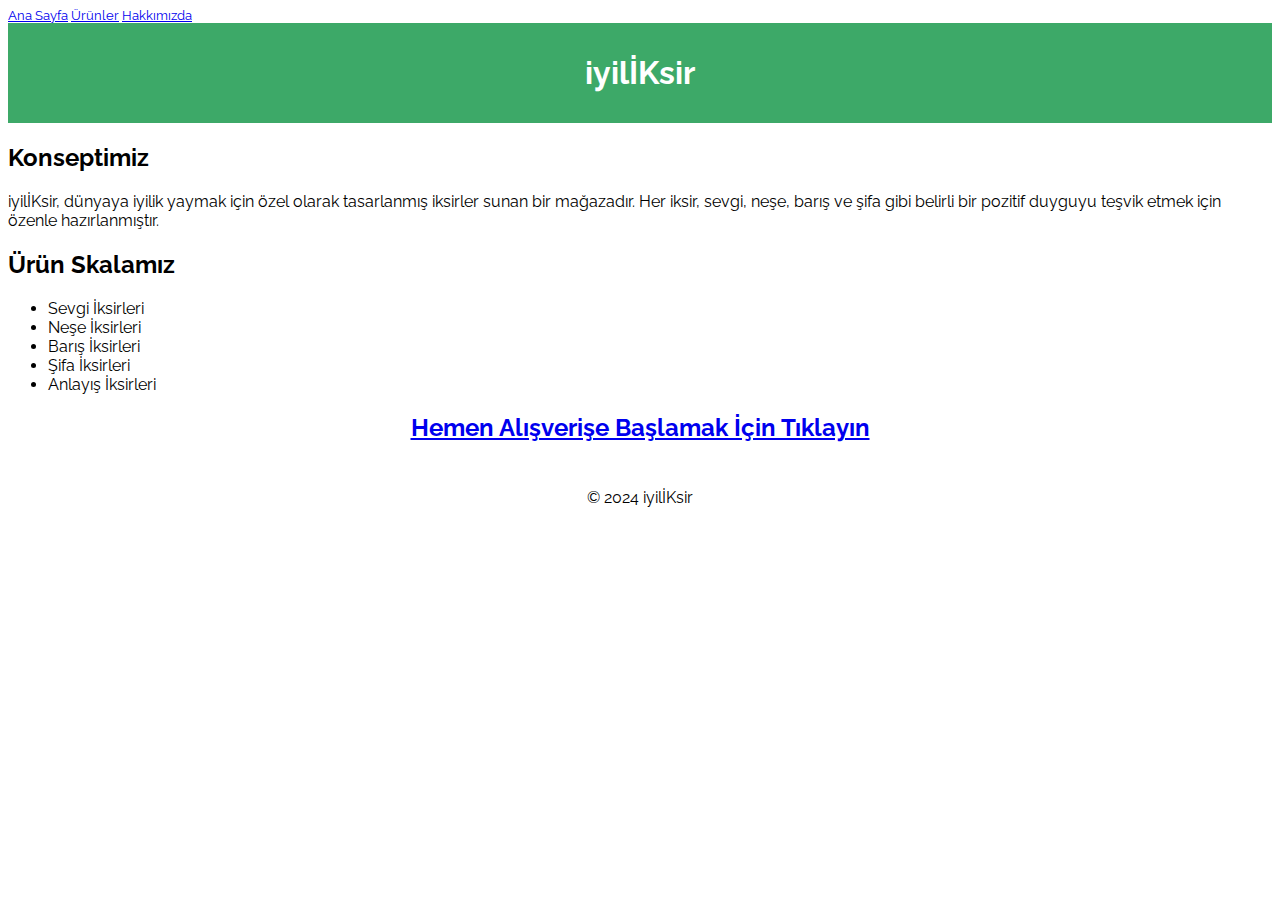
<file: FrontEnd_HW2/index.html>
<!DOCTYPE html>
<html lang="tr">
    <head>
        <meta charset="UTF-8">
        <link rel="stylesheet" href="style.css">
        <link rel="preconnect" href="https://fonts.googleapis.com">
        <link rel="preconnect" href="https://fonts.gstatic.com" crossorigin>
        <link href="https://fonts.googleapis.com/css2?family=Raleway:ital,wght@0,100..900;1,100..900&display=swap" rel="stylesheet">
        <title>Marka İsmi</title>
    </head>
    <style>
        
    </style>
    <body> 
        <!-- navbar -->
        <nav>
            <a href="index.html">Ana Sayfa</a>
            <a href="urunler.html">Ürünler</a>
            <a href="hakkimizda.html">Hakkımızda</a>
        </nav>
        <header>
            <h1>iyilİKsir</h1>        
        </header>

        <article id="concept">
            <h2>Konseptimiz</h2>
            <p>iyilİKsir, dünyaya iyilik yaymak için özel olarak tasarlanmış iksirler sunan bir mağazadır. 
                Her iksir, sevgi, neşe, barış ve şifa gibi belirli bir pozitif duyguyu teşvik etmek için özenle hazırlanmıştır.</p>
        </article>
        <article id="scala">          
            <h2>Ürün Skalamız</h2>
            <ul>
                <li>Sevgi İksirleri</li>
                <li>Neşe İksirleri</li>
                <li>Barış İksirleri</li>
                <li>Şifa İksirleri</li>
                <li>Anlayış İksirleri</li>
            </ul>
        </article>  
        
        <article id="head-click">
            <a href="urunler.html"><h2>Hemen Alışverişe Başlamak İçin Tıklayın</h2></a>
        </article>
        <footer>
            <p>&copy; 2024 iyilİKsir</p>
        </footer>
    </body>
</html>
</file>
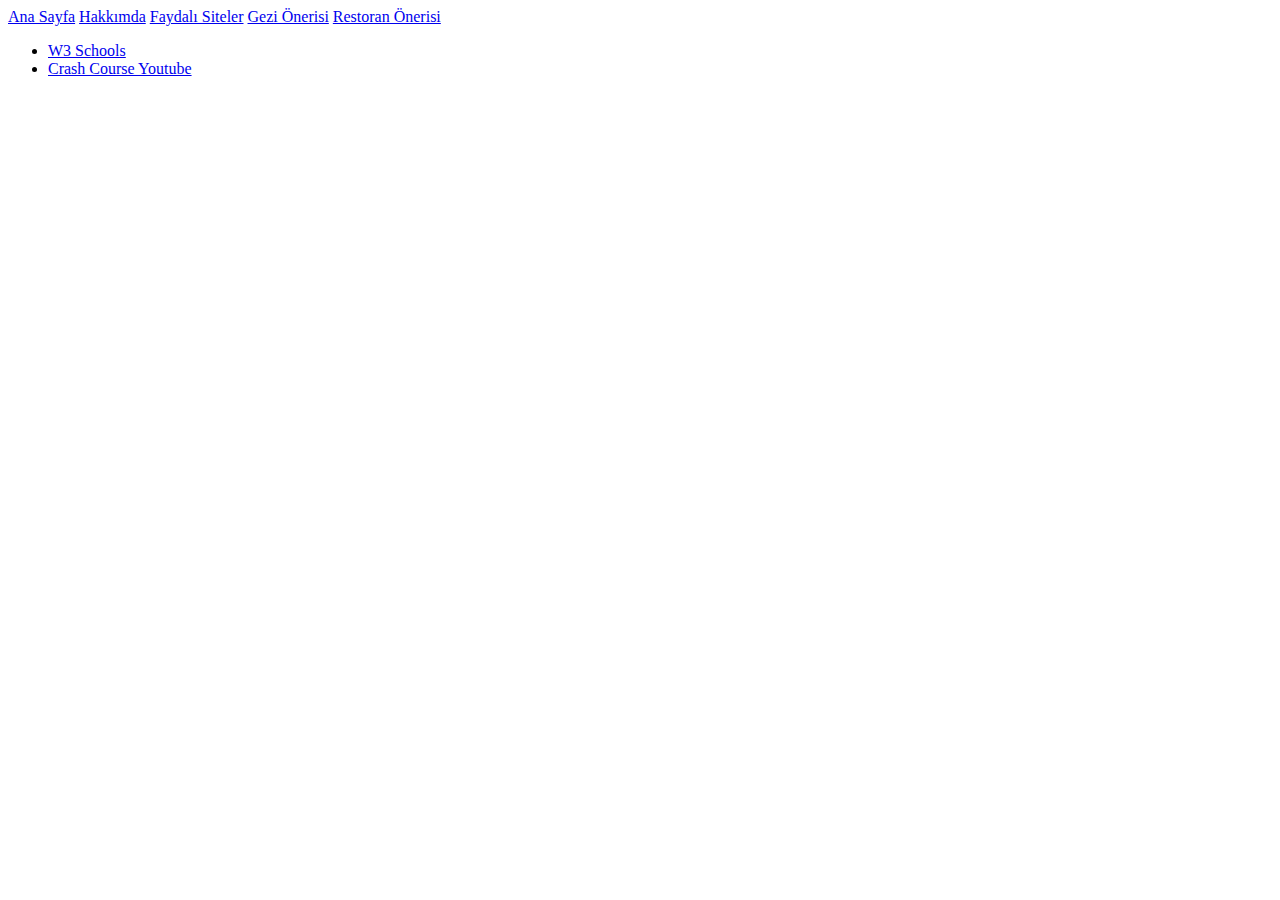
<file: FrontEnd_HW1/faydali.html>
<html>
    <head>
        <title>Listeler</title>
        
    </head>
    <body>
        <!--navbar-->
        <a href="index.html">Ana Sayfa</a>
        <a href="hakkimda.html">Hakkımda</a>
        <a href="faydali.html">Faydalı Siteler</a>
        <a href="https://maps.app.goo.gl/4n3rMHZ9bpt5jqj78" target="_blank">Gezi Önerisi</a>
        <a href="https://maps.app.goo.gl/GXf5MFPNDBLTu2N68" target="_blank">Restoran Önerisi</a>

        <ul>
            <li><a href="https://www.w3schools.com/" target="_blank">W3 Schools</a></li>
            <li><a href="https://www.youtube.com/channel/UCX6b17PVsYBQ0ip5gyeme-Q" target="_blank">Crash Course Youtube</a></li>
        </ul>

    </body>
</html>
</file>
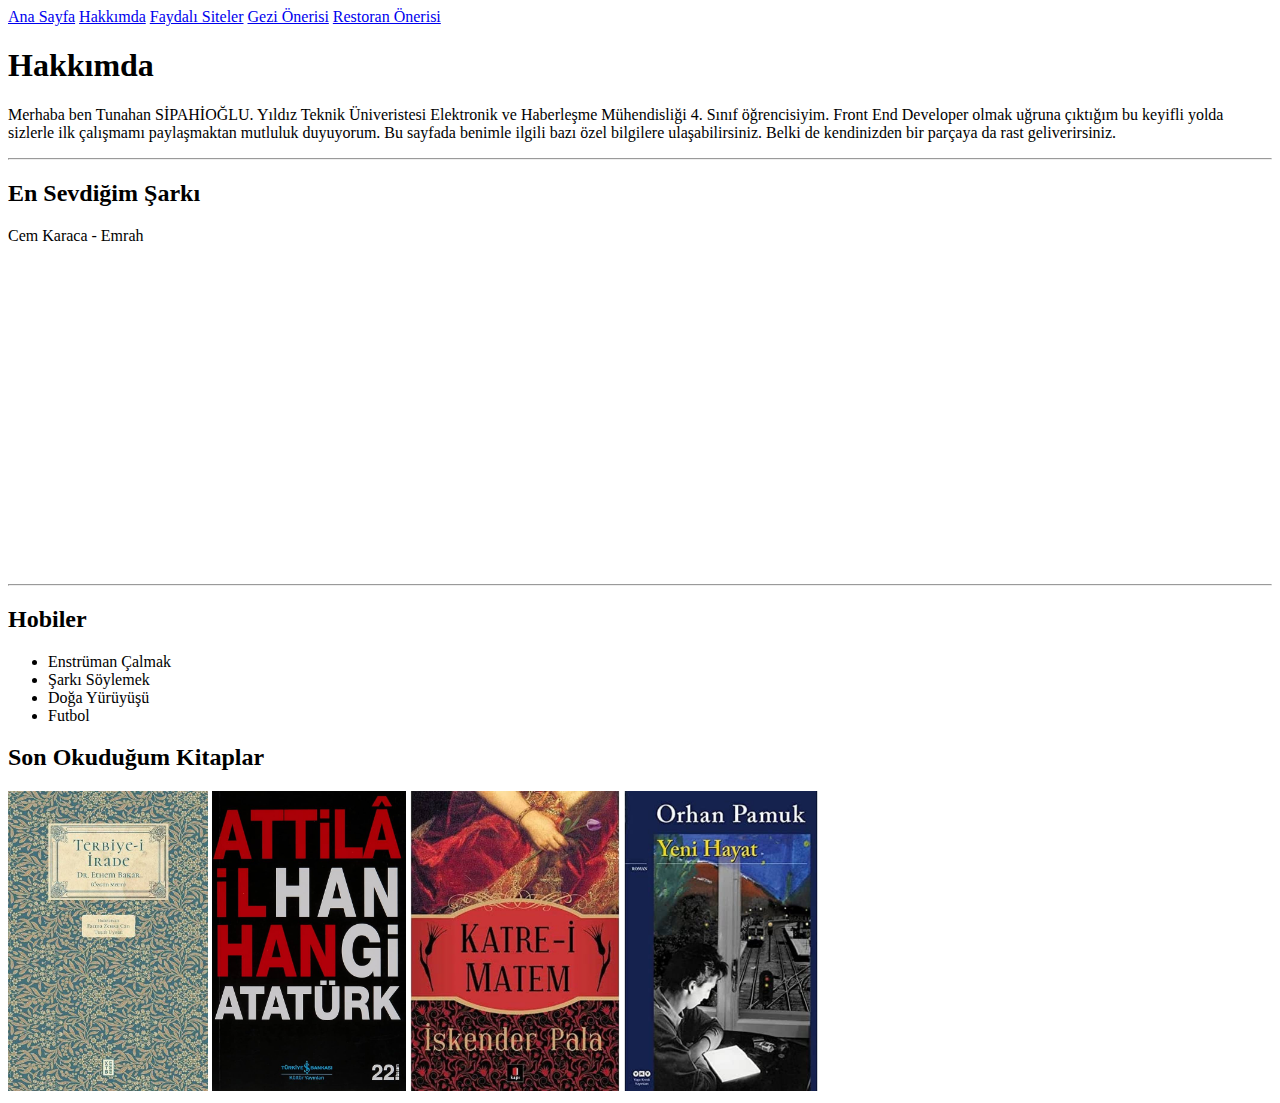
<file: FrontEnd_HW1/hakkimda.html>
<html lang="tr">
    <head>
        <title>Hakkımda</title>
        <meta charset="UTF-8"> 
    </head>
    <body>
        <a href="index.html">Ana Sayfa</a>
        <a href="hakkimda.html">Hakkımda</a>
        <a href="faydali.html">Faydalı Siteler</a>
        <a href="https://maps.app.goo.gl/4n3rMHZ9bpt5jqj78" target="_blank">Gezi Önerisi</a>
        <a href="https://maps.app.goo.gl/GXf5MFPNDBLTu2N68" target="_blank">Restoran Önerisi</a>
        <h1>Hakkımda</h1>
        <p>
            Merhaba ben Tunahan SİPAHİOĞLU. Yıldız Teknik Üniveristesi Elektronik ve Haberleşme Mühendisliği 4. Sınıf öğrencisiyim. 
            Front End Developer olmak uğruna çıktığım bu keyifli yolda sizlerle ilk çalışmamı paylaşmaktan mutluluk duyuyorum.  
            Bu sayfada benimle ilgili bazı özel bilgilere ulaşabilirsiniz. 
            Belki de kendinizden bir parçaya da rast geliverirsiniz. 
        </p>
        <hr>
        <h2>En Sevdiğim Şarkı</h2>
        <p>Cem Karaca - Emrah</p>
        <iframe width="560" height="315" src="https://www.youtube.com/embed/aCOVXvJodYg?si=Q1wL1HkOYkWyLPtw" title="YouTube video player" frameborder="0" allow="accelerometer; autoplay; clipboard-write; encrypted-media; gyroscope; picture-in-picture; web-share" allowfullscreen></iframe>
        <hr>
        <h2>Hobiler</h2>
        <ul>
            <li>Enstrüman Çalmak</li>
            <li>Şarkı Söylemek</li>
            <li>Doğa Yürüyüşü</li>
            <li>Futbol</li>
        </ul>
        <h2>Son Okuduğum Kitaplar</h2>
        <img src="images/kitap1.jpg" alt="İrade Terbiyesi" height="300px">
        <img src="images/kitap2.jpg" alt="Hangi Atatürk" height="300px">
        <img src="images/kitap3.jpg" alt="Katre-i Matem" height="300px">
        <img src="images/kitap4.jpg" alt="Yeni Hayat" height="300px">
    </body>
</html>
</file>
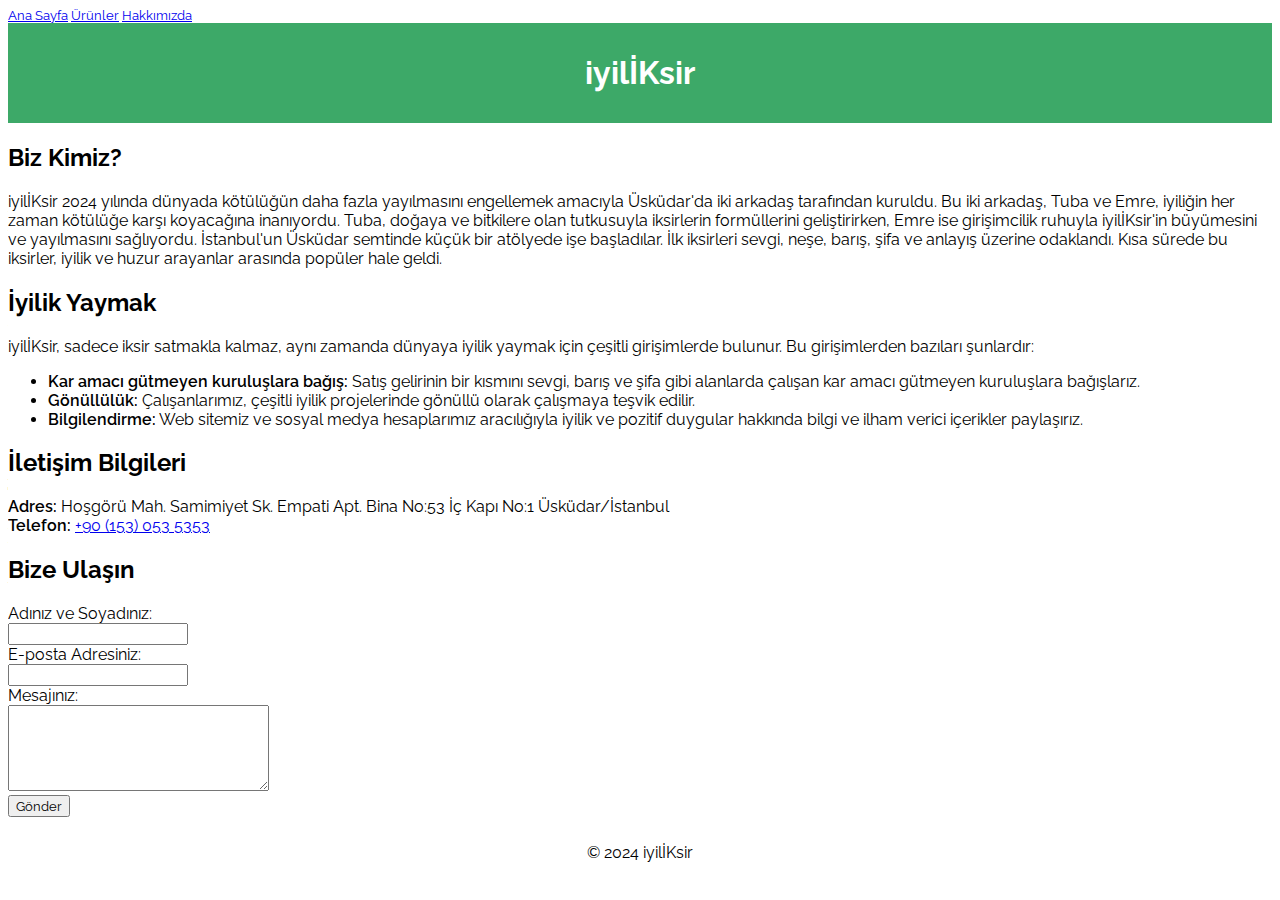
<file: FrontEnd_HW2/hakkimizda.html>
<!DOCTYPE html>
<html lang="tr">
    <head>
        <meta charset="UTF-8">
        <link rel="stylesheet" href="style.css">
        <link rel="preconnect" href="https://fonts.googleapis.com">
        <link rel="preconnect" href="https://fonts.gstatic.com" crossorigin>
        <link href="https://fonts.googleapis.com/css2?family=Raleway:ital,wght@0,100..900;1,100..900&display=swap" rel="stylesheet">
        <title>iyilİKsir</title>
    </head>
    <style>
        
    </style>
    <body> 
        <!-- navbar -->
        <nav>
            <a href="index.html">Ana Sayfa</a>
            <a href="urunler.html">Ürünler</a>
            <a href="hakkimizda.html">Hakkımızda</a>
        </nav>
        <header>
            <h1>iyilİKsir</h1>        
        </header>

        <article>
            <h2>Biz Kimiz?</h2>
            <p>iyilİKsir 2024 yılında dünyada kötülüğün daha fazla yayılmasını engellemek amacıyla Üsküdar'da iki arkadaş tarafından kuruldu. 
                Bu iki arkadaş, Tuba ve Emre, iyiliğin her zaman kötülüğe karşı koyacağına inanıyordu. 
                Tuba, doğaya ve bitkilere olan tutkusuyla iksirlerin formüllerini geliştirirken, 
                Emre ise girişimcilik ruhuyla iyilİKsir'in büyümesini ve yayılmasını sağlıyordu. 
                İstanbul'un Üsküdar semtinde küçük bir atölyede işe başladılar. 
                İlk iksirleri sevgi, neşe, barış, şifa ve anlayış üzerine odaklandı. 
                Kısa sürede bu iksirler, iyilik ve huzur arayanlar arasında popüler hale geldi. </p>
            <h2>İyilik Yaymak</h2>
            <p>iyilİKsir, sadece iksir satmakla kalmaz, aynı zamanda dünyaya iyilik yaymak için çeşitli girişimlerde bulunur. 
                Bu girişimlerden bazıları şunlardır:</p>
                <ul>
                    <li><span style="font-weight: 600;">Kar amacı gütmeyen kuruluşlara bağış:</span> Satış gelirinin bir kısmını sevgi, barış ve şifa gibi alanlarda çalışan kar amacı gütmeyen kuruluşlara bağışlarız.</li>
                    <li><span style="font-weight: 600;">Gönüllülük:</span> Çalışanlarımız, çeşitli iyilik projelerinde gönüllü olarak çalışmaya teşvik edilir.</li>
                    <li><span style="font-weight: 600;">Bilgilendirme:</span> Web sitemiz ve sosyal medya hesaplarımız aracılığıyla iyilik ve pozitif duygular hakkında bilgi ve ilham verici içerikler paylaşırız.</li>
                </ul>    
        </article>
        
        <article>
            <h2>İletişim Bilgileri</h2>
            <p>
                <span style="font-weight: 600;">Adres:</span> Hoşgörü Mah. Samimiyet Sk. Empati Apt. 
                Bina No:53 İç Kapı No:1 Üsküdar/İstanbul <br>
                <span style="font-weight: 600;">Telefon:</span> <a href="tel:+901530535353">+90 (153) 053 5353</a>
            </p>
        </article>
        <form action="mailto:ornek@eposta.com" method="post" enctype="text/plain">
            <h2>Bize Ulaşın</h1>
            Adınız ve Soyadınız: <br> <input type="text" name="name"><br>
            E-posta Adresiniz: <br> <input type="text" name="mail"><br>
            Mesajınız:<br>
            <textarea name="message" rows="5" cols="30"></textarea><br>
            <input type="submit" value="Gönder">
        </form>
        <footer>
            <p>&copy; 2024 iyilİKsir</p>
        </footer>
    </body>
</html>
</file>
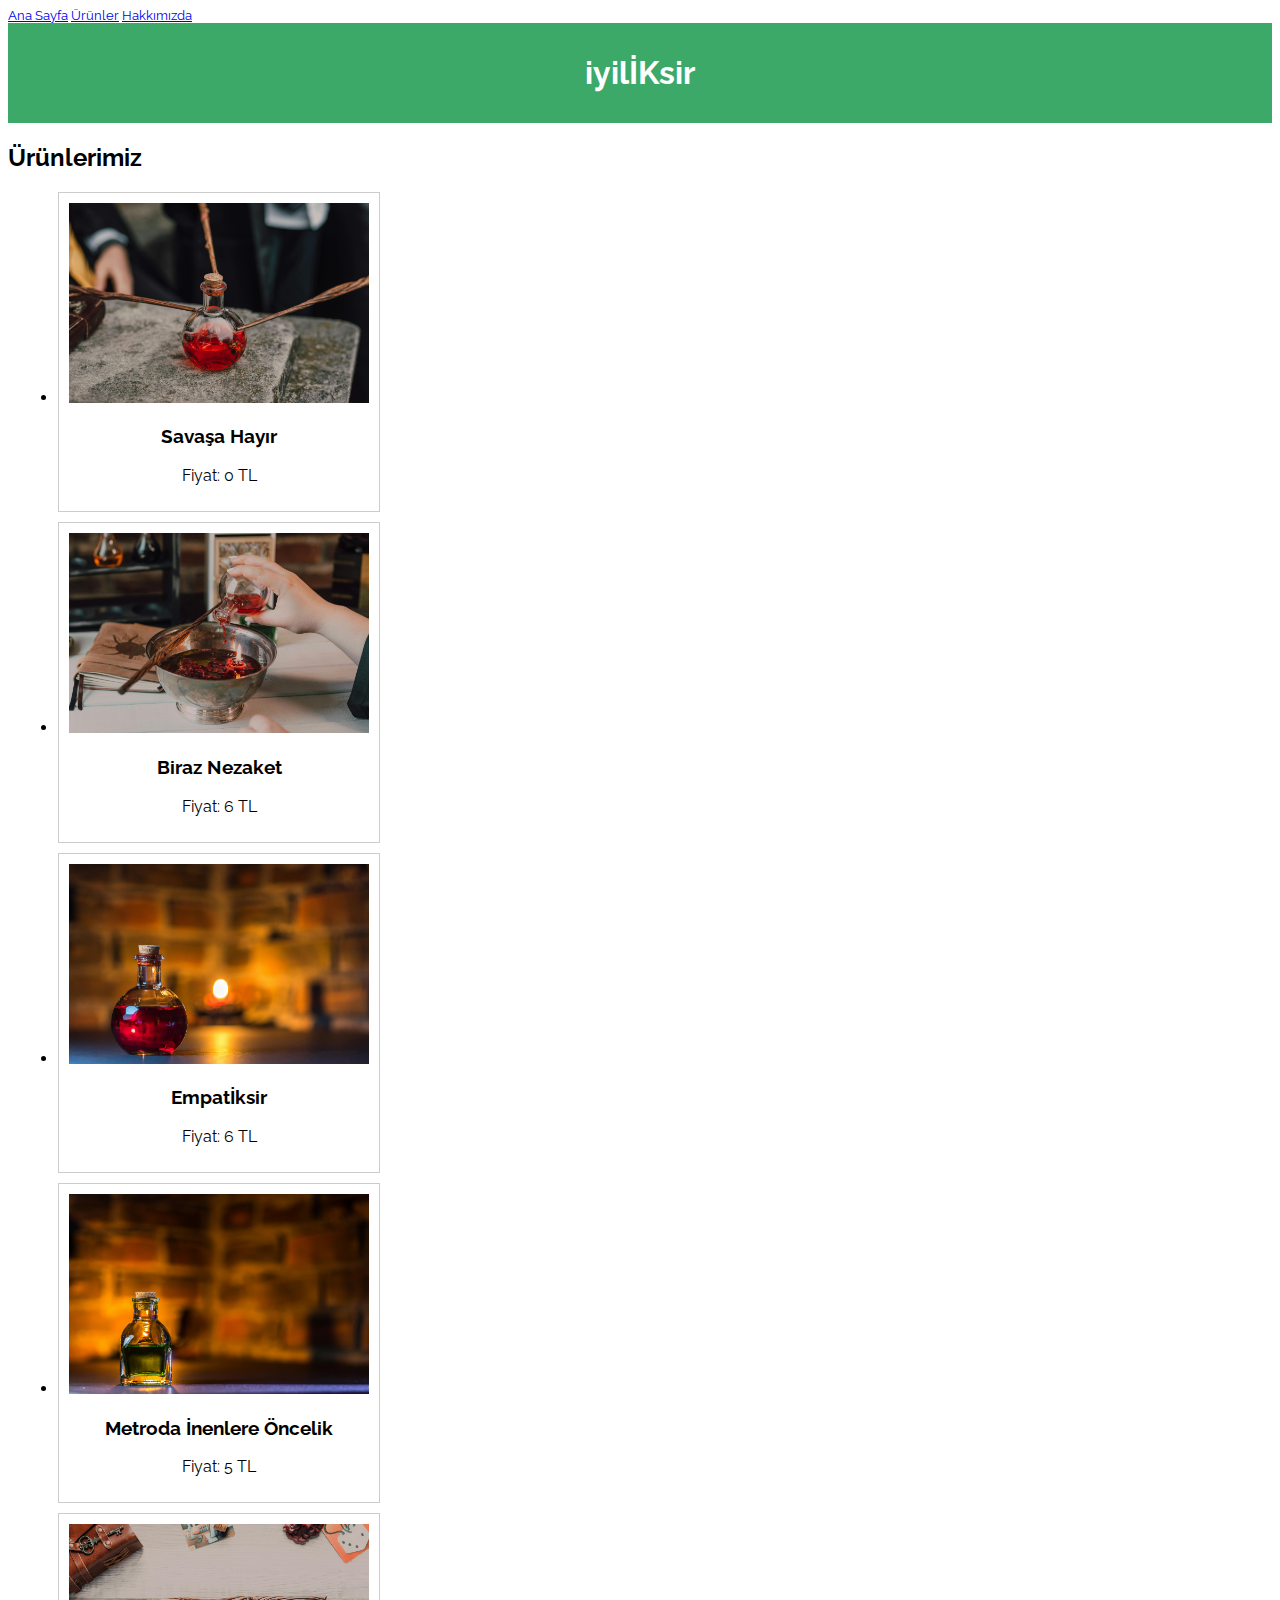
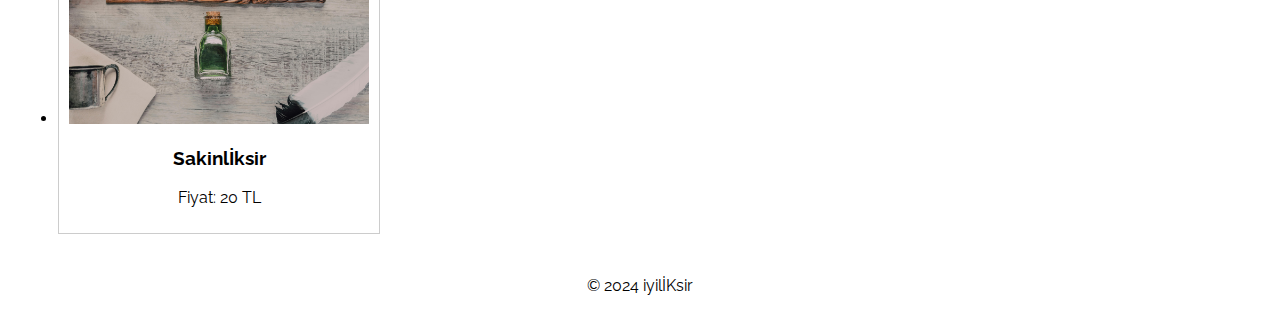
<file: FrontEnd_HW2/urunler.html>
<!DOCTYPE html>
<html lang="tr">
    <head>
        <meta charset="UTF-8">
        <link rel="stylesheet" href="style.css">
        <link rel="preconnect" href="https://fonts.googleapis.com">
        <link rel="preconnect" href="https://fonts.gstatic.com" crossorigin>
        <link href="https://fonts.googleapis.com/css2?family=Raleway:ital,wght@0,100..900;1,100..900&display=swap" rel="stylesheet">
        <title>Marka İsmi</title>
    </head>
    <style>
        
    </style>
    <body> 
        <!-- navbar -->
        <nav>
            <a href="index.html">Ana Sayfa</a>
            <a href="urunler.html">Ürünler</a>
            <a href="hakkimizda.html">Hakkımızda</a>
        </nav>
        <header>
            <h1>iyilİKsir</h1>        
        </header>

        <section id="urunler">
            <h2>Ürünlerimiz</h2>
            <ul>
              <li class="urun">
                <img src="/FrontEnd_HW2/images/urun1.jpg" alt="Ürün 1">
                <h3>Savaşa Hayır</h3>
                <p>Fiyat: 0 TL</p>
              </li>
              <li class="urun">
                <img src="/FrontEnd_HW2/images/urun2.jpg" alt="Ürün 2">
                <h3>Biraz Nezaket</h3>
                <p>Fiyat: 6 TL</p>
              </li>
              <li class="urun">
                <img src="/FrontEnd_HW2/images/urun3.jpg" alt="Ürün 3">
                <h3>Empatİksir</h3>
                <p>Fiyat: 6 TL</p>
              </li>
              <li class="urun">
                <img src="/FrontEnd_HW2/images/urun4.jpg" alt="Ürün 4">
                <h3>Metroda İnenlere Öncelik</h3>
                <p>Fiyat: 5 TL</p>
              </li>
              <li class="urun">
                <img src="/FrontEnd_HW2/images/urun5.jpg" alt="Ürün 5">
                <h3>Sakinlİksir</h3>
                <p>Fiyat: 20 TL</p>
              </li>
              </ul>
          </section>
          <footer>
            <p>&copy; 2024 iyilİKsir</p>
        </footer>
    </body>
</html>
</file>
<file: FrontEnd_HW2/style.css>
*{
    font-family: Raleway;

}

nav{
    float: center;
    font-size: small;
}

header{
    background-color: #3da968;
    color: #fff;
    text-align: center;
    padding: 10px;
}

#head-click h2{
    text-align: center;
}

.urun {
    margin: 10px;
    padding: 10px;
    border: 1px solid #ccc;
    width: 300px;
    text-align: center;
  }
  
  .urun img {
    width: 100%;
  }

  footer {
    text-align: center;
    padding: 10px;
  }
</file>
